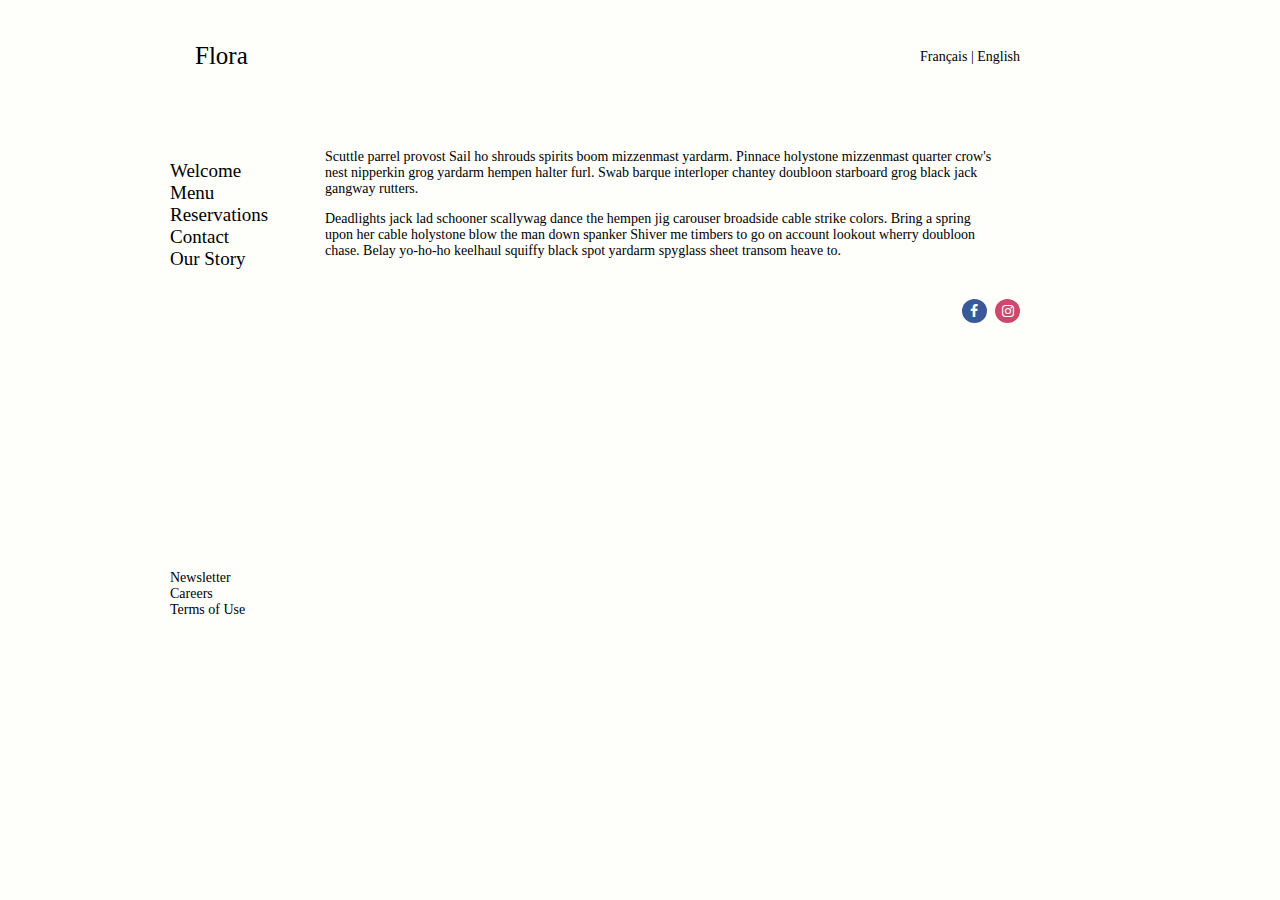
<file: flora-newsletter.html>
<!DOCTYPE html>
<html lang="en-US"><!--English version-->
    <head>
        <meta charset="UTF-8">
        <meta name="viewport" content="width=device-width, initial-scale=1">
        <link rel="stylesheet" href="css/restaurant-flora-stylesheet.css" media="all">
        <link rel="stylesheet" href="https://cdnjs.cloudflare.com/ajax/libs/font-awesome/4.7.0/css/font-awesome.min.css">
        <title>Restaurant Flora</title>
    </head>
    <body>
        <div id="container">
            <div id="clearfix">
                <header>
                    <h1>
                        <a href="https://devaoc.github.io/restaurant-flora/">Flora</a>
                    </h1>
                    <div id="lang-sel-ls">
                        <ul id="lang-sel-options"><!--Switch from english to french and vis versa-->
                            <li class="inline"><a href="https://devaoc.github.io/restaurant-flora/flora-newsletter-francais.html" lang="fr">Fran&ccedilais</a></li>
                            <li class="inline">
                                <a href="https://devaoc.github.io/restaurant-flora/">
                                    <span>English</span>
                                </a>
                            </li>
                        </ul>
                    </div>
                </header>
                <nav id="pri-nav">
                    <ul id="pri-menu" class="link-ls">
                        <li><a href="https://devaoc.github.io/restaurant-flora/">Welcome</a></li>
                        <li><a href="">Menu</a></li>
                        <li><a href="">Reservations</a></li>
                        <li><a href="">Contact</a></li>
                        <li><a href="">Our Story</a></li>
                    </ul>
                </nav>
                <div id="content"><!--This is an unorder list acting as one section/ links to menu, about, careers, etc-->
                    <p> Scuttle parrel provost Sail ho shrouds spirits boom mizzenmast yardarm. Pinnace holystone mizzenmast quarter crow's nest nipperkin grog yardarm hempen halter furl. Swab barque interloper chantey doubloon starboard grog black jack gangway rutters.
                    </p>
                    <p>
                    Deadlights jack lad schooner scallywag dance the hempen jig carouser broadside cable strike colors. Bring a spring upon her cable holystone blow the man down spanker Shiver me timbers to go on account lookout wherry doubloon chase. Belay yo-ho-ho keelhaul squiffy black spot yardarm spyglass sheet transom heave to. <!--Change to text for newsletter-->
                    </p>
                </div>
                <nav id="sec-nav">
                    <ul class="link-ls">
                        <li><a href="https://devaoc.github.io/restaurant-flora/flora-newsletter.html">Newsletter</a></li>
                        <li><a href="">Careers</a></li>
                        <li><a href="">Terms of Use</a></li>
                    </ul>
                </nav>
                <footer>
                    <nav>
                        <ul class="link-ls"><!--Images needed beside for each link or change to image-->
                            <li class="inline"><a href="" class="fa fa-facebook"></a></li>
                            <li class="inline"><a href="https://www.instagram.com/yannicklasalle/" class="fa fa-instagram"></a></li>
                        </ul>
                    </nav>
                </footer>
            </div>
        </div>
            <!--Link to facebook, instagram(yannick and resto), copyrights, etc-->
    </body>
</html>

<!--Need a boolian, need user input, and a conditional statement-->
</file>
<file: css/restaurant-flora-stylesheet.css>
* {
    box-sizing: inherit;
}
html {
    -webkit-text-size-adjust: 100%;
    background-color: #fefefb;
}
body {
    font-size: 14px;
    margin: 0px;
    /*background-color: #fefefb; /* This color or #fefefb or even f2f2f2*/
    font-family: 'Times New Roman', Times, serif;
}
div#container {
    width: 940px;
    margin: auto;
    text-align: left;
}
nav#pri-nav {
    float: left;
    margin-right: 45px;
    margin-top: 25px;
    width: 110px;
}
nav#sec-nav {
    position: absolute;
    top: 550px;
    clear: both;
    padding: 20px 0 0 0;
}
#clearfix {
    display: inline-block;
    width: 850px;
    position: absolute;
}
header {
    height: 93px;
    margin-top: 42px;
}
h1 {
    position: relative;
    font-size: 25px;
    font-weight: normal;
    margin: 0;
    margin-left: 25px;
}
a {
    color: black;
    text-decoration: none;
}
div#content {
    float: left;
    width: 675px;
    margin: 0px;
    position: relative;
    padding-bottom: 70px;
}
footer {
    position: absolute;
    right: 0px;
    bottom: 20px;
    margin-top: 10px;
}
.link-ls {
    margin: 0;
    padding: 0;
}
li.inline {
    display: inline-block;
}
#lang-sel-ls {
    position: absolute;
    right: 0px;
    top: 35px;
    margin: 0px;
}
#lang-sel-options span:before {
    content: "| " !important;
}
#pri-menu {
    font-size: 19px;
}
::marker {
    content: none;
}
.fa {
    padding: 5px;
    font-size: 40px;
    width: 15px;
    text-align: center;
    text-decoration: none;
    border-radius: 50%;
  }
  .fa:hover {
    opacity: 0.7;
  }
  .fa-facebook {
    background: #3B5998;
    color: white;
    margin-right: 5px;
  }
  .fa-instagram {
    background: #cd486b;
    color: white;
  }
</file>
